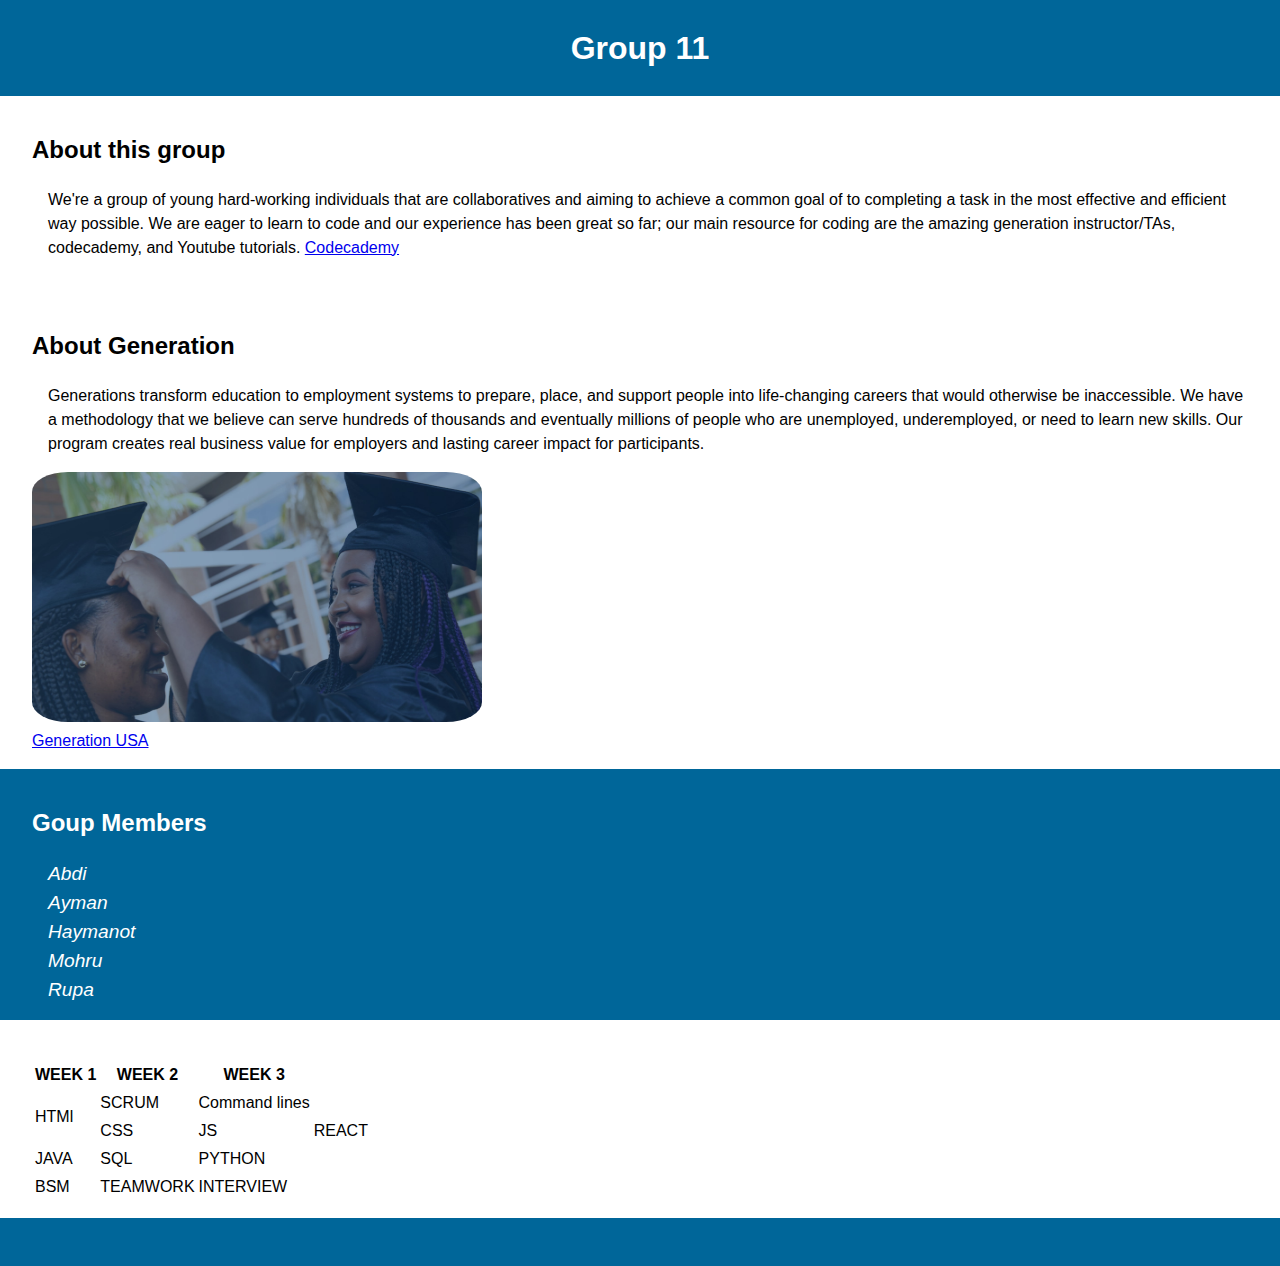
<file: 4.4/index.html>
<!DOCTYPE html>
<html lang="en">
<head>
  <meta charset="UTF-8">
  <meta name="viewport" content="width=device-width, initial-scale=1.0">
  <meta http-equiv="X-UA-Compatible" content="ie=edge">
  <link rel="stylesheet" href="style.css">
  <title>Group 11</title>
</head>
<body>
  <header class="header">
    <h1 class="header-title">Group 11</h1>
  </header>
  <main>
    <section class="section">
      <h2>About this group</h2>
      <p class="section-content">We're a group of young hard-working individuals that are collaboratives and aiming to achieve a common goal of to completing a task in the most effective and efficient way possible. We are eager to learn to code and our experience has been great so far; our main resource for coding are the amazing generation instructor/TAs, codecademy, and Youtube tutorials.  
      <a href="https://www.codecademy.com/" target="blanck">Codecademy</a>
      </p>
    </section>
    <section class="section">
      <h2>About Generation</h2>
      <p class="section-content">Generations transform education to employment systems to prepare, place, and support people into life-changing careers that would otherwise be inaccessible. We have a methodology that we believe can serve hundreds of thousands and eventually millions of people who are unemployed, underemployed, or need to learn new skills. Our program creates real business value for employers and lasting career impact for participants.</p>
      <img class"img" src="/4.4/img/gen.jpg" alt="graduating"><br>     
       <a href="https://www.generation.org/about">Generation USA</a>


    
    </section>

    <section class="section section-accent">
      <h2>Goup Members</h2>
      <ul class="section-content skills-section">
        <li>Abdi</li>
        <li>Ayman</li>
        <li>Haymanot</li>
        <li>Mohru</li>
        <li>Rupa</li>
      </ul>
    </section>
    <section class="section">
      <table >
          <tr>
            <th>WEEK 1</th>
            <th>WEEK 2</th> 
            <th>WEEK 3</th>
          </tr>
          <tr>
            <td rowspan="2">HTMl</td>
            <td>SCRUM</td> 
            <td>Command lines</td>
          </tr>
          <tr>
            <td>CSS</td>
            <td>JS</td> 
            <td>REACT</td>
          </tr>
          <tr>
            <td>JAVA</td>
            <td>SQL</td> 
            <td>PYTHON</td>
          </tr>
          <tr>
            <td>BSM</td>
            <td>TEAMWORK</td> 
            <td>INTERVIEW</td>
          </tr>
        
        </table>
    </section>
      </form>
    </section>
  </main>
  <footer class="footer"></footer>
</body>
</html>
</file>
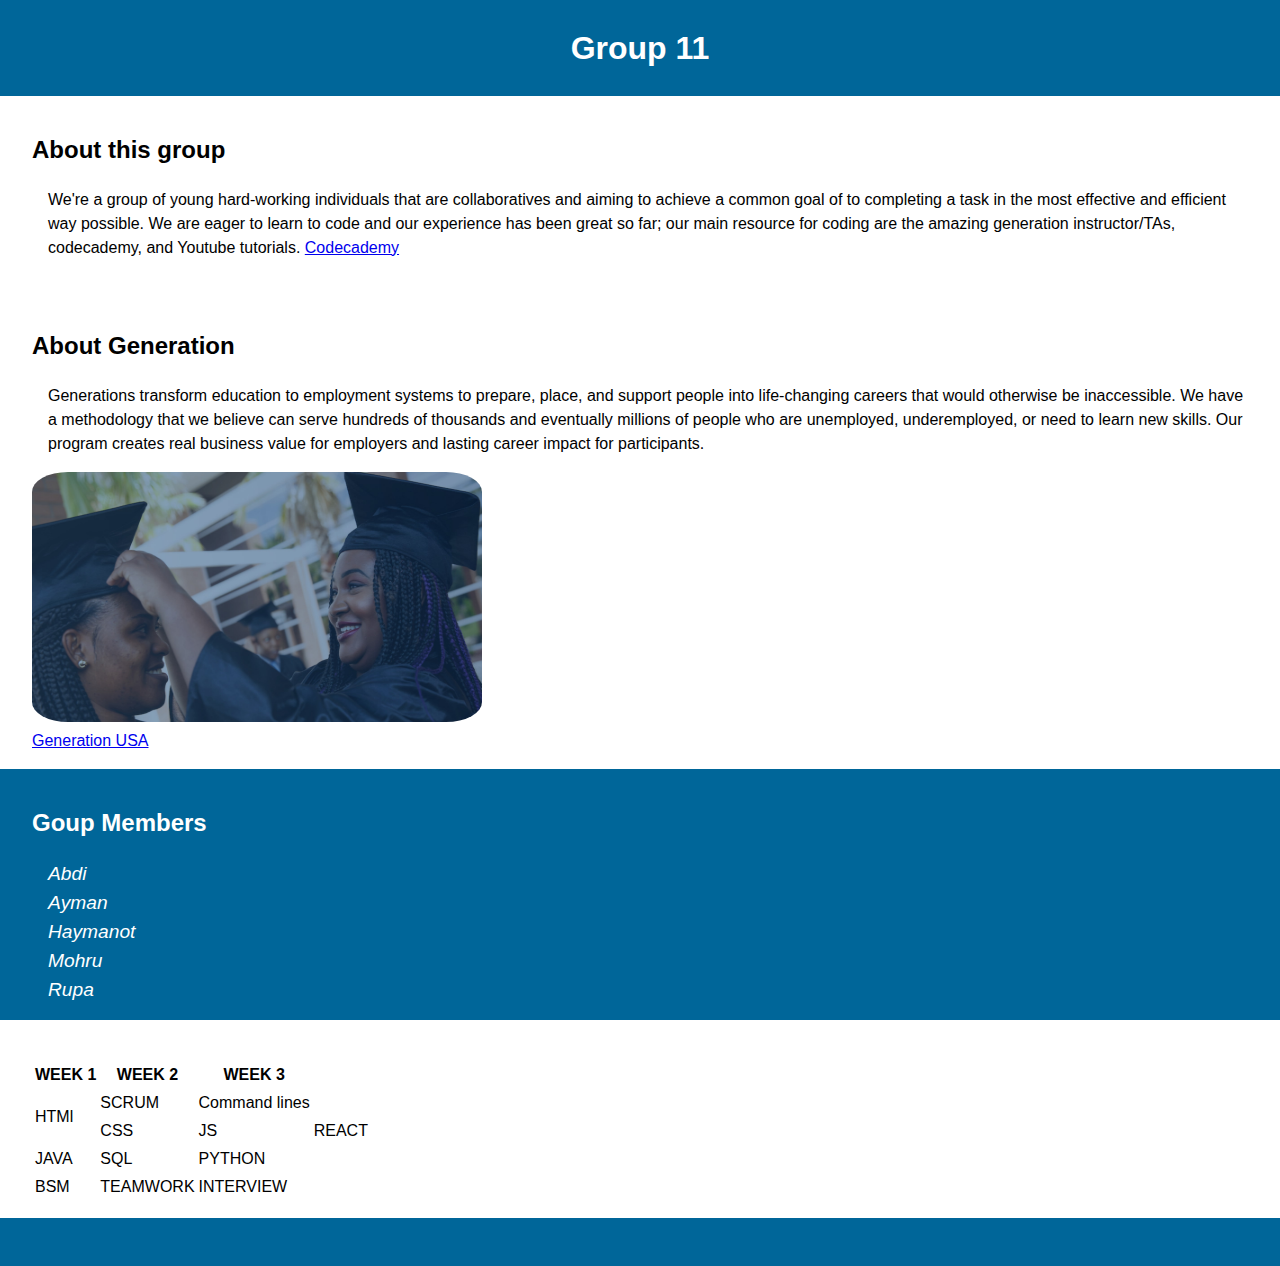
<file: reset/index.html>
<!DOCTYPE html>
<html lang="en">
<head>
  <meta charset="UTF-8">
  <meta name="viewport" content="width=device-width, initial-scale=1.0">
  <meta http-equiv="X-UA-Compatible" content="ie=edge">
  <link rel="stylesheet" href="style.css">
  <title>Group 11</title>
</head>
<body>
  <header class="header">
    <h1 class="header-title">Group 11</h1>
  </header>
  <main>
    <section class="section">
      <h2>About this group</h2>
      <p class="section-content">We're a group of young hard-working individuals that are collaboratives and aiming to achieve a common goal of to completing a task in the most effective and efficient way possible. We are eager to learn to code and our experience has been great so far; our main resource for coding are the amazing generation instructor/TAs, codecademy, and Youtube tutorials.  
      <a href="https://www.codecademy.com/" target="blanck">Codecademy</a>
      </p>
    </section>
    <section class="section">
      <h2>About Generation</h2>
      <p class="section-content">Generations transform education to employment systems to prepare, place, and support people into life-changing careers that would otherwise be inaccessible. We have a methodology that we believe can serve hundreds of thousands and eventually millions of people who are unemployed, underemployed, or need to learn new skills. Our program creates real business value for employers and lasting career impact for participants.</p>
      <img class"img" src="/reset/img/gen.jpg" alt="graduating"><br>     
       <a href="https://www.generation.org/about">Generation USA</a>


    
    </section>

    <section class="section section-accent">
      <h2>Goup Members</h2>
      <ul class="section-content skills-section">
        <li>Abdi</li>
        <li>Ayman</li>
        <li>Haymanot</li>
        <li>Mohru</li>
        <li>Rupa</li>
      </ul>
    </section>
    <section class="section">
      <table >
          <tr>
            <th>WEEK 1</th>
            <th>WEEK 2</th> 
            <th>WEEK 3</th>
          </tr>
          <tr>
            <td rowspan="2">HTMl</td>
            <td>SCRUM</td> 
            <td>Command lines</td>
          </tr>
          <tr>
            <td>CSS</td>
            <td>JS</td> 
            <td>REACT</td>
          </tr>
          <tr>
            <td>JAVA</td>
            <td>SQL</td> 
            <td>PYTHON</td>
          </tr>
          <tr>
            <td>BSM</td>
            <td>TEAMWORK</td> 
            <td>INTERVIEW</td>
          </tr>
        
        </table>
    </section>
      </form>
    </section>
  </main>
  <footer class="footer"></footer>
</body>
</html>
</file>
<file: 4.4/style.css>
body {
  margin: 0;
  font-family: Arial;
  line-height: 1.5;
}

.header {
  background-color: #069;
  color: white;
  text-align: center;
  padding: 1.5rem;
}

.header-title {
  margin: 0;
}

.section {
  padding: 1rem 2rem;
}

.section-accent {
  background-color: #069;
  color: white;
}

img {
  border-radius: 8%;
  width: 450px;
  height: 250px;


}
.section-content {
  padding-left: 1rem;
}

.skills-section {
  font-size: 1.2rem;
  font-style: italic;
}

.project-section, .skills-section {
  list-style: none;
  margin: 0;
}

.project-section {
  color: #777;
}

.project-list-item {
  margin-bottom: 1rem;
}
.footer {
  background-color: #069;
  color: white;
  font-size: 1.25rem;
  padding: 1.5rem;
  text-align: center;
}
</file>
<file: reset/style.css>
body {
  margin: 0;
  font-family: Arial;
  line-height: 1.5;
}

.header {
  background-color: #069;
  color: white;
  text-align: center;
  padding: 1.5rem;
}

.header-title {
  margin: 0;
}

.section {
  padding: 1rem 2rem;
}

.section-accent {
  background-color: #069;
  color: white;
}

img {
  border-radius: 8%;
  width: 450px;
  height: 250px;


}
.section-content {
  padding-left: 1rem;
}

.skills-section {
  font-size: 1.2rem;
  font-style: italic;
}

.project-section, .skills-section {
  list-style: none;
  margin: 0;
}

.project-section {
  color: #777;
}

.project-list-item {
  margin-bottom: 1rem;
}
.footer {
  background-color: #069;
  color: white;
  font-size: 1.25rem;
  padding: 1.5rem;
  text-align: center;
}
</file>
